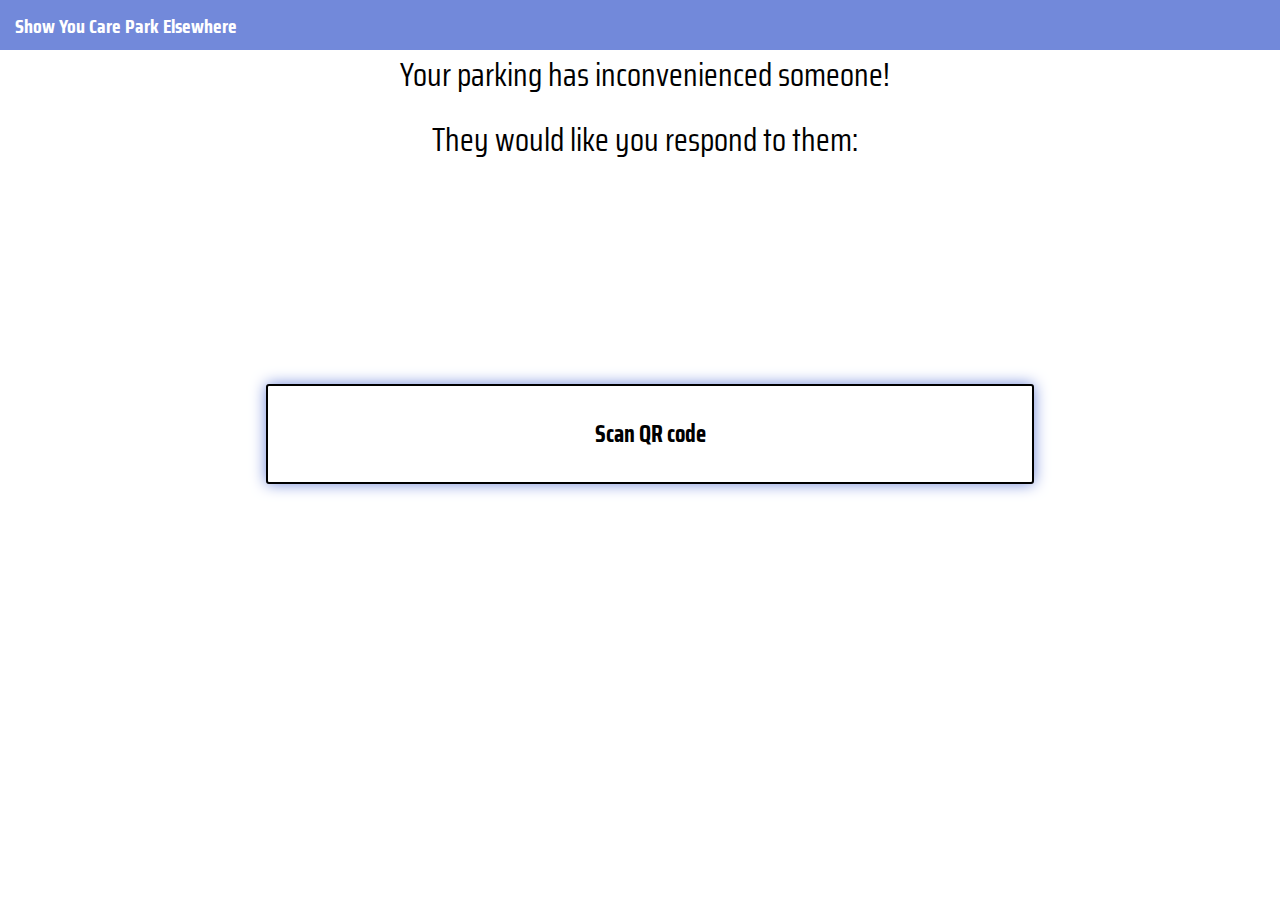
<file: docs/response/index.html>
﻿<!DOCTYPE html>
<html lang="en">

<head>
    <meta charset="UTF-8">
    <meta name="viewport" content="width=device-width, initial-scale=1.0">
    <meta http-equiv="X-UA-Compatible" content="ie=edge">

    <script src="lib/angular.min.js"></script>

    <script src="js/app.js"></script>
    <script type="text/javascript" src="lib/qrcode/qrcode.js"></script>
    <script type="text/javascript" src="lib/qrcode/angular-qrcode.js"></script>
    <script src="lib/uuid/angular-uuid.js"></script>
    <script src="lib/instascan/instascan.min.js"></script>

    <link rel="stylesheet" href="css/style.css">


    <title>Show You Care Park Elsewhere</title>
</head>

<!-- 'ng-app' - angular module binding -->
<!-- 'ng-controller' - angular controller binding -->
<body ng-app="anti_park_spwa" ng-controller="Main as vm">

    <div class="container">
        <h1>Show You Care Park Elsewhere</h1>
    </div>

    <p style="font-size:2vw;font-size:2.5vmax;color:black;">Your parking has inconvenienced someone!</p>
    <p style="font-size:2vw;font-size:2.5vmax;color:black;">They would like you respond to them:</p>
    <br>
    <br>

    <br>
    <div ng-show="vm.hasResponded===false">
        <form id="form1" >
            <button id="yes"ng-click="vm.apologise()">Apologise</button>
            <button id="no"ng-click="vm.refuse()">Ignore</button>
        </form>
    </div>
    <div ng-show="vm.giveThanks===true">
        <br>
        <p style="font-size:2vw;font-size:2.5vmax;color:black";> Thank you for responding</p>
        <br>
    </div>

    <!--video element must have autoplay otherwise nothing shows up on screen when you press the button-->
    <video muted autoplay id="qr-video" style="transform: scaleX(-1);"></video>

    <!--bind button click event to function in data model-->
    <button id="scan" ng-click="vm.scanQRcode()" ng-show="vm.hasParams===false">Scan QR code</button>
</body>

</html>
</file>
<file: docs/response/css/style.css>
@import url('https://fonts.googleapis.com/css?family=Saira+Condensed&display=swap');
* {
  margin: 0;
  padding: 0;
  box-sizing: border-box;
  font-family: Arial, sans-serif;
}

h1 {
  text-align: center;
  padding-top: 10px;
  padding-bottom: 15px;
  padding-left: 15px;
  color: #FFFFFF;
  font-size: 20px;
  text-align: left;
  font-family: Saira Condensed;
}

h2 {
  text-align: center;
  padding-bottom: 20px;
  color:black;
}

p {
    padding-bottom: 5px;
    margin-left: 10px;
    margin-bottom: 10px;
    text-align: center;
    font-size: 30px;
    font-family: Saira Condensed;
}
form#form1>button:hover{
  
  background-color: #1FEFFF;
  cursor: pointer;
}
form#form1 > button#yes {
    background: none;
    border: solid green 2px;
    font-size: 35px;
    font-family: Saira Condensed;
    width: 60%;
    height: 175px;
    background-color: white;
    color: green;
    box-shadow: 0px 0px 15px green;
    border-radius: 3px;
    display: inline-block;
    padding: 10px;
    margin-left: 10px;
    margin-right: 5px;
    margin-bottom: 20px;
    font-weight: bold;
    position: relative;
    left: 20%;
}
form#form1 > button#yes:hover {
  background-color: green;
  color: #FFFFFF;
  border: solid black 2px;
}

form#form1 > button#no {
    background: none;
    border: solid red 2px;
    font-size: 35px;
    width: 60%;
    height: 175px;
    background-color: white;
    font-family: Saira Condensed;
    color: red;
    box-shadow: 0px 0px 15px red;
    border-radius: 3px;
    display: inline-block;
    padding: 10px;
    margin-left: 10px;
    margin-right: 5px;
    font-weight: bold;
    position: relative;
    left: 20%;
}

form#form1 > button#no:hover {
  background-color: red;
  color: #FFFFFF;
  border: solid black 2px;
}

video#qr-video{
  display:block;
  margin-left:auto;
  margin-right:auto;
}

button#scan{
  background: none;
  border: solid black 2px;
  font-size: 24px;
  font-family: Saira Condensed;
  width: 60%;
  height: 100px;
  background-color: white;
  color: Black;
  box-shadow: 0px 0px 15px #7289DA;
  border-radius: 3px;
  display: inline-block;
  padding: 10px;
  margin-left: 10px;
  margin-right: 5px;
  margin-bottom: 20px;
  font-weight: bold;
  position: relative;
  left: 20%;
}


body {
    background-color: white;
}
img {
  display: block;
  margin-left: auto;
  margin-right: auto;
  width: 20%;
  margin-top:20px;
  margin-bottom:20px;
  border: solid black 6px;
  border-radius: 10px;
}
.container {
    width: 100%;
    height: 50px;
    margin: 0 auto;
    background: #7289DA;
    color: #7289DA;
}
.container2 {
   background: #7289DA;
   border: solid #23272A 1px;
   width: 100%;
   height: 50px;
   color: #FFFFFF;
   bottom: 0;
   position: absolute;
}
.container3{
  background-color: #2C2F33;
  color: #FFFFFF;
  border: 1px solid #7289DA;
  width: 25%;
  height: 130px;
  left: 37.5%;
  position: relative;
  margin-bottom: 50px;
}
.container4{
  background-color: #2C2F33;
  color: #FFFFFF;
  border: 1px solid #7289DA;
  width: 25%;
  height: 55px;
  left: 37.5%;
  position: relative;
  margin-bottom: 50px;
}
</file>
